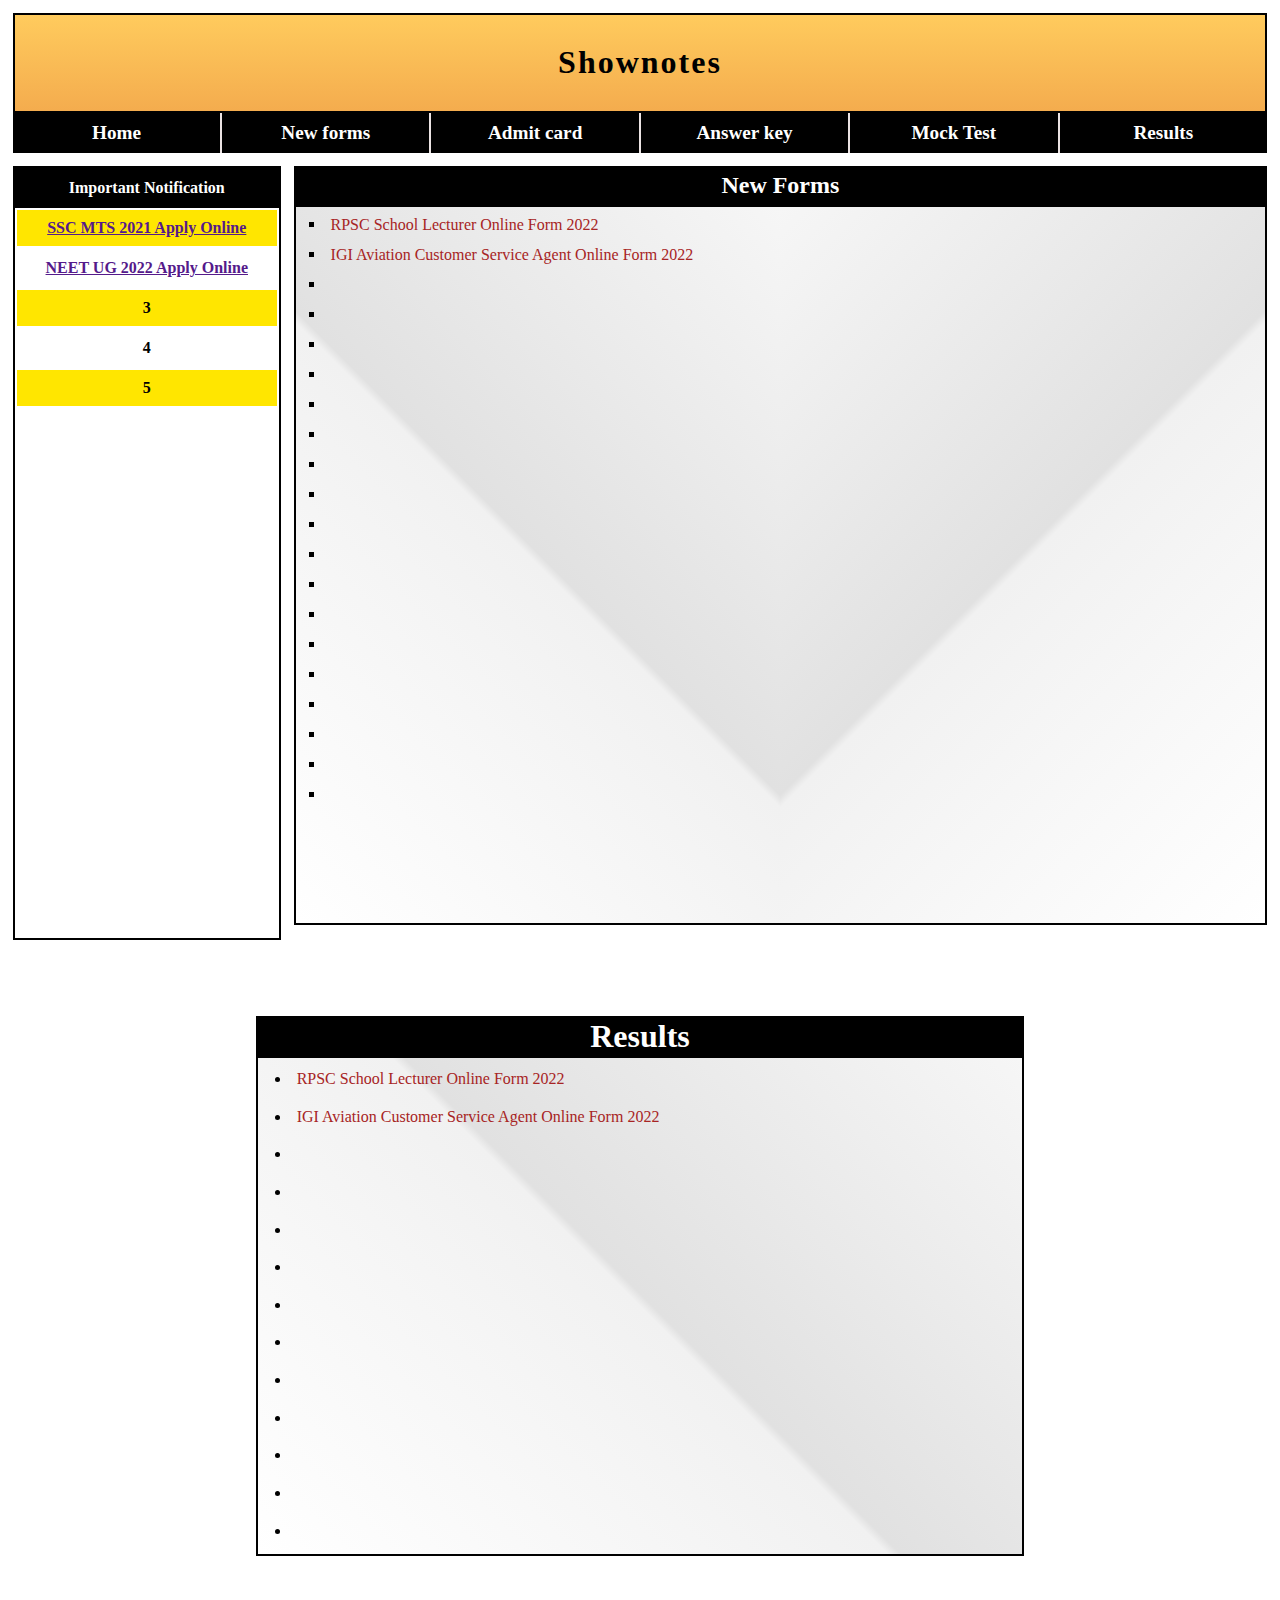
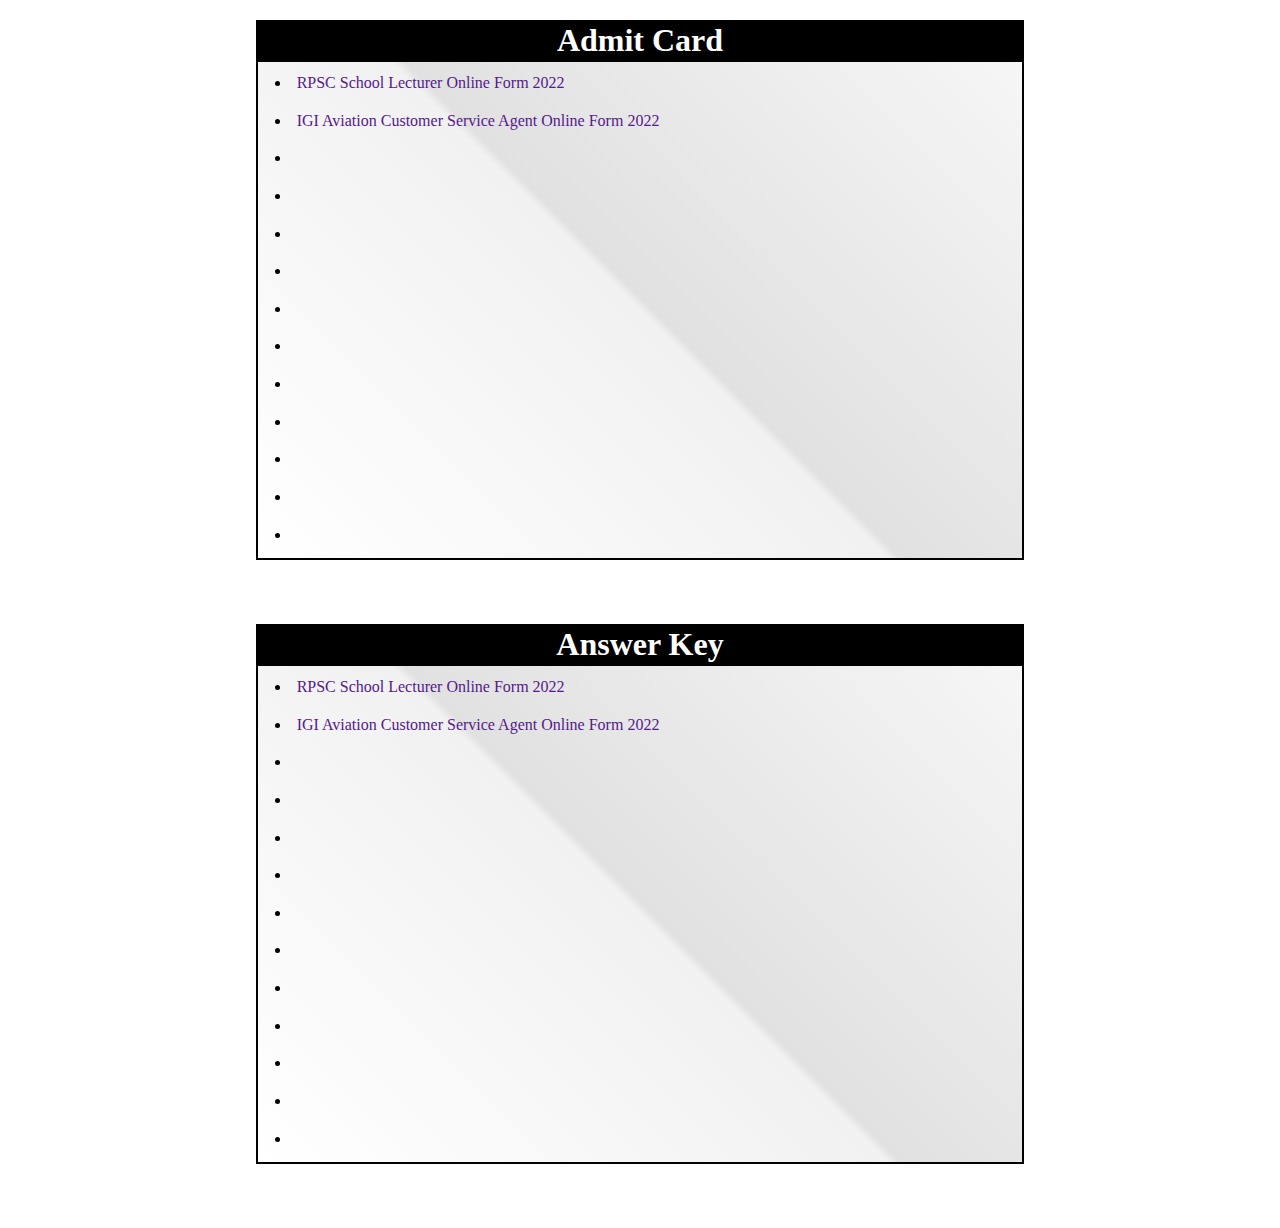
<file: form.html>
<!DOCTYPE html>
<html lang="en">

<head>
    <meta charset="UTF-8">
    <meta http-equiv="X-UA-Compatible" content="IE=edge">
    <meta name="viewport" content="width=device-width, initial-scale=1.0">
    <link rel="stylesheet" href="form.css">
    <title>Job form's</title>
</head>

<body>
    <header>
        <h1>shownotes</h1>
    </header>
    <nav>
        <div class="nav nav1"><a href="">Home</a></div>
        <div class="nav nav2"><a href="">New forms</a></div>
        <div class="nav nav3"><a href="">Admit card</a></div>
        <div class="nav nav4"><a href="">Answer key</a></div>
        <div class="nav nav5"><a href="">Mock Test</a></div>
        <div class="nav nav6"><a href="">Results</a></div>

    </nav>
    <!-- <div class="space"> ..</div> -->
    <section>
        <aside>
            <div class="head">Important Notification</div>
            <div class="column column1"><a href="">SSC MTS 2021
                Apply Online</a></div>
            <div class="column column2"><a href="">NEET UG 2022
                Apply Online</a></div>
            <div class="column column3">3</div>
            <div class="column column4">4</div>
            <div class="column column5">5</div>
        </aside>
        <div class="formy">
            <span>New Forms</span>
           <div class="form">
            <div class="form1">
                 <ul>
                     <li><a href="">RPSC School Lecturer Online Form 2022</a></li>
                 </ul>
                 <ul>
                     <li><a href="">IGI Aviation Customer Service Agent Online Form 2022</a></li>
                 </ul>
                 <ul>
                     <li><a href=""></a></li>
                 </ul>
                 <ul>
                     <li><a href=""></a></li>
                 </ul>
                 <ul>
                     <li><a href=""></a></li>
                 </ul>
                 <ul>
                     <li><a href=""></a></li>
                 </ul>
                 <ul>
                     <li><a href=""></a></li>
                 </ul>
                 <ul>
                     <li><a href=""></a></li>
                 </ul>
                 <ul>
                     <li><a href=""></a></li>
                 </ul>
                 <ul>
                     <li><a href=""></a></li>
                 </ul>
                 <ul>
                     <li><a href=""></a></li>
                 </ul>
                 <ul>
                     <li><a href=""></a></li>
                 </ul>
                 <ul>
                     <li><a href=""></a></li>
                 </ul>
                 <ul>
                     <li><a href=""></a></li>
                 </ul>
                 <ul>
                     <li><a href=""></a></li>
                 </ul>
                 <ul>
                     <li><a href=""></a></li>
                 </ul>
                 <ul>
                     <li><a href=""></a></li>
                 </ul>
                 <ul>
                     <li><a href=""></a></li>
                 </ul>
                 <ul>
                     <li><a href=""></a></li>
                 </ul>
                 <ul>
                     <li><a href=""></a></li>
                 </ul>

            </div>
            <div class="form2">

            </div>
           </div>
           
        </div>
       
    </section>
    <div class="reult">
        <h1>Results</h1>
        <div class="result">
            <ul>
                <li><a href="">RPSC School Lecturer Online Form 2022</a></li>
            </ul>
            <ul>
                <li><a href="">IGI Aviation Customer Service Agent Online Form 2022</a></li>
            </ul>
            <ul>
                <li><a href=""></a></li>
            </ul>
            <ul>
                <li><a href=""></a></li>
            </ul>
            <ul>
                <li><a href=""></a></li>
            </ul>
            <ul>
                <li><a href=""></a></li>
            </ul>
            <ul>
                <li><a href=""></a></li>
            </ul>
            <ul>
                <li><a href=""></a></li>
            </ul>
            <ul>
                <li><a href=""></a></li>
            </ul>
            <ul>
                <li><a href=""></a></li>
            </ul>
            <ul>
                <li><a href=""></a></li>
            </ul>
            <ul>
                <li><a href=""></a></li>
            </ul>
            <ul>
                <li><a href=""></a></li>
            </ul>
            <ul>
                <li><a href=""></a></li>
            </ul>
            <ul>
                <li><a href=""></a></li>
            </ul>
            <ul>
                <li><a href=""></a></li>
            </ul>
            <ul>
                <li><a href=""></a></li>
            </ul>
            <ul>
                <li><a href=""></a></li>
            </ul>
            <ul>
                <li><a href=""></a></li>
            </ul>
            <ul>
                <li><a href=""></a></li>
            </ul>
        </div>
    </div>
 <div class="adit">
     <h1>Admit Card</h1>
     <div class="admit">
            <ul>
                <li><a href="">RPSC School Lecturer Online Form 2022</a></li>
            </ul>
            <ul>
                <li><a href="">IGI Aviation Customer Service Agent Online Form 2022</a></li>
            </ul>
            <ul>
                <li><a href=""></a></li>
            </ul>
            <ul>
                <li><a href=""></a></li>
            </ul>
            <ul>
                <li><a href=""></a></li>
            </ul>
            <ul>
                <li><a href=""></a></li>
            </ul>
            <ul>
                <li><a href=""></a></li>
            </ul>
            <ul>
                <li><a href=""></a></li>
            </ul>
            <ul>
                <li><a href=""></a></li>
            </ul>
            <ul>
                <li><a href=""></a></li>
            </ul>
            <ul>
                <li><a href=""></a></li>
            </ul>
            <ul>
                <li><a href=""></a></li>
            </ul>
            <ul>
                <li><a href=""></a></li>
            </ul>
            <ul>
                <li><a href=""></a></li>
            </ul>
            <ul>
                <li><a href=""></a></li>
            </ul>
            <ul>
                <li><a href=""></a></li>
            </ul>
            <ul>
                <li><a href=""></a></li>
            </ul>
            <ul>
                <li><a href=""></a></li>
            </ul>
            <ul>
                <li><a href=""></a></li>
            </ul>
            <ul>
                <li><a href=""></a></li>
            </ul>
        </div>
 </div>
   <div class="ans">
       <h1>Answer Key</h1>
       <div class="answer">
            <ul>
                <li><a href="">RPSC School Lecturer Online Form 2022</a></li>
            </ul>
            <ul>
                <li><a href="">IGI Aviation Customer Service Agent Online Form 2022</a></li>
            </ul>
            <ul>
                <li><a href=""></a></li>
            </ul>
            <ul>
                <li><a href=""></a></li>
            </ul>
            <ul>
                <li><a href=""></a></li>
            </ul>
            <ul>
                <li><a href=""></a></li>
            </ul>
            <ul>
                <li><a href=""></a></li>
            </ul>
            <ul>
                <li><a href=""></a></li>
            </ul>
            <ul>
                <li><a href=""></a></li>
            </ul>
            <ul>
                <li><a href=""></a></li>
            </ul>
            <ul>
                <li><a href=""></a></li>
            </ul>
            <ul>
                <li><a href=""></a></li>
            </ul>
            <ul>
                <li><a href=""></a></li>
            </ul>
            <ul>
                <li><a href=""></a></li>
            </ul>
            <ul>
                <li><a href=""></a></li>
            </ul>
            <ul>
                <li><a href=""></a></li>
            </ul>
            <ul>
                <li><a href=""></a></li>
            </ul>
            <ul>
                <li><a href=""></a></li>
            </ul>
            <ul>
                <li><a href=""></a></li>
            </ul>
            <ul>
                <li><a href=""></a></li>
            </ul>
        </div>
   </div>     
        
</body>

</html>
</file>
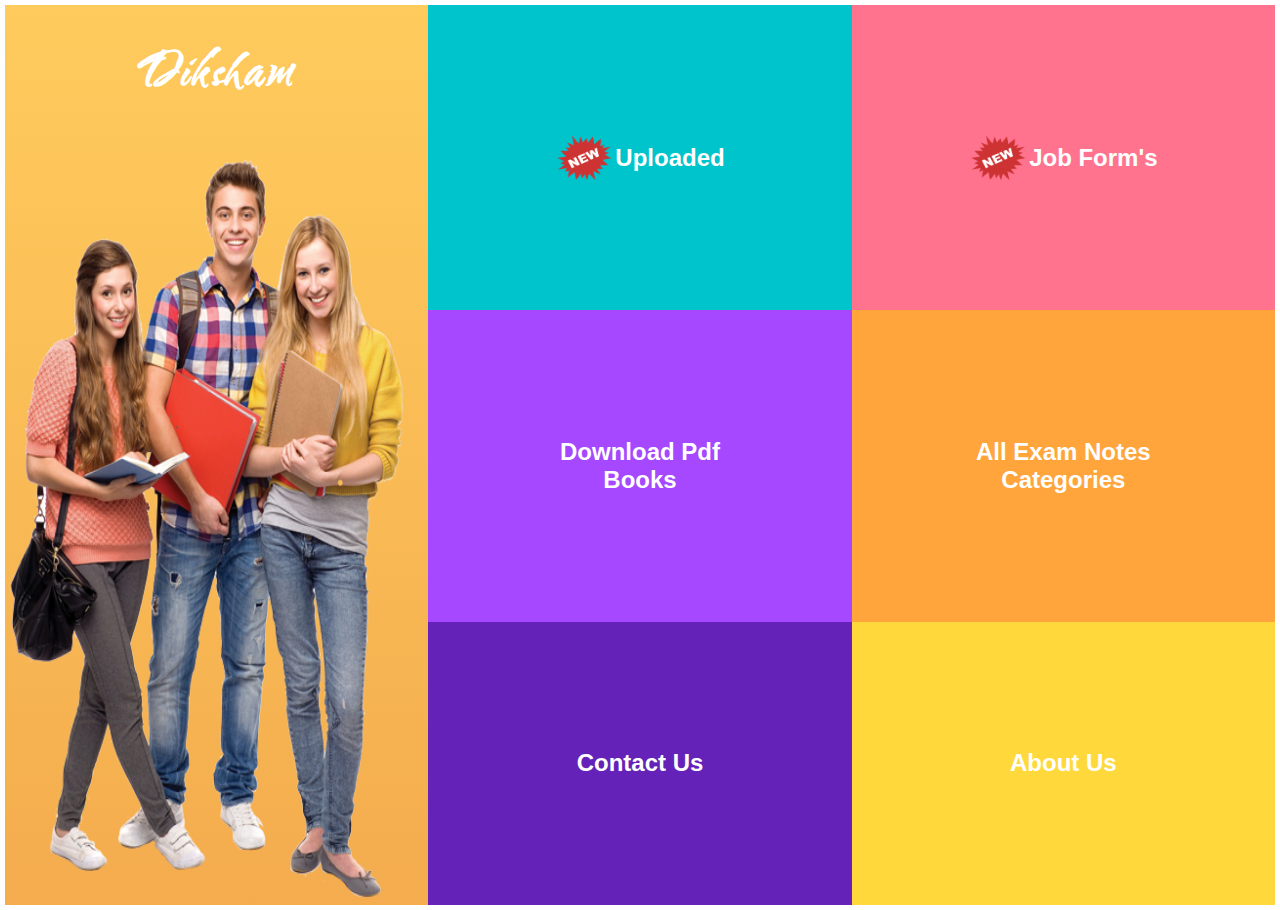
<file: Home2.html>
<!DOCTYPE html>
<html lang="en">

<head>
    <meta charset="UTF-8">
    <meta http-equiv="X-UA-Compatible" content="IE=edge">
    <meta name="viewport" content="width=device-width, initial-scale=1.0">
    <title>Notes</title>
    <link rel="preconnect" href="https://fonts.googleapis.com">
    <link rel="preconnect" href="https://fonts.gstatic.com" crossorigin>
    <link href="https://fonts.googleapis.com/css2?family=Water+Brush&display=swap" rel="stylesheet">
    <link rel="stylesheet" href="home2.css">
</head>

<body>
<div class="body">
    <div class="col">
        <div class="text">
            <h1>Diksham</h1>
        </div>
        <div class="coli"><img src="p1.png" alt=""></div>
    </div>

    <div class="col1">
        <div class="row">
           <a href=""> <sup ><img src="p2.png" alt=""></sup> Uploaded
            </a>
        </div>
        <div class="row1">
            <a href="exp.html">Download Pdf <br>
                Books
            </a>
        </div>
        <div class="row2">
            <a href="">
                Contact Us
            </a>
        </div>
    </div>
    <div class="col2">
        <div class="rowo">
            <a href="form.html"><sup ><img src="p2.png" alt=""></sup>Job 
                Form's
            </a>
            
        </div>
        <div class="rowo1">
            <a href="">All Exam Notes <br> Categories
            </a>
        </div>
        <div class="rowo2">
            <a href="">
                About Us<br>
                </a>
        </div>
    </div>

</div>
    
</body>

</html>
</file>
<file: form.css>
* {
    margin: 0;
    padding: 0;
    box-sizing: border-box;
}
body{
    scroll-behavior: smooth;
/* Permalink - use to edit and share this gradient: https://colorzilla.com/gradient-editor/#feffff+0,ddf1f9+35,a0d8ef+100;Blue+3D+%2318 */
background: rgb(255,255,255); /* Old browsers */

}

header {
    display: flex;
    align-items: center;
    justify-content: center;
    /* width: 100%; */
    height: 100px;
    background-color: red;
    color: rgb(0, 0, 0);
    text-transform: capitalize;
    letter-spacing: 2px;
    margin: 1%;
    margin-top: 0;
    margin-bottom: 0;
    /* Permalink - use to edit and share this gradient: https://colorzilla.com/gradient-editor/#ffffff+0,f6f6f6+47,ededed+100;White+3D+%231 */
background: rgb(255,255,255); /* Old browsers */
background: -moz-radial-gradient(center, ellipse cover,  rgba(255,255,255,1) 0%, rgba(246,246,246,1) 47%, rgba(237,237,237,1) 100%); /* FF3.6-15 */
background: -webkit-radial-gradient(center, ellipse cover,  rgba(255,255,255,1) 0%,rgba(246,246,246,1) 47%,rgba(237,237,237,1) 100%); /* Chrome10-25,Safari5.1-6 */
background: radial-gradient(ellipse at center,  rgba(255,255,255,1) 0%,rgba(246,246,246,1) 47%,rgba(237,237,237,1) 100%); /* W3C, IE10+, FF16+, Chrome26+, Opera12+, Safari7+ */
filter: progid:DXImageTransform.Microsoft.gradient( startColorstr='#ffffff', endColorstr='#ededed',GradientType=1 ); /* IE6-9 fallback on horizontal gradient */

border: 2px solid black;
margin-top: 1%;
background: linear-gradient( to bottom ,#ffcb5d, #f4ac4e);

}

nav {
    display: flex;
    align-items: center;
    justify-content: space-evenly;
    background-color: black;
    height: 40px;
    margin: 1%;
    margin-top: 0;
    margin-bottom: 0;
    /* border: 2px solid red; */
    
    border-top: none;
}
nav .nav{
    width: 100%;
    height: 100%;
    display: flex;
    align-items: center;
    justify-content: center;
    border-right: 2px solid rgb(235, 227, 227);

    
}


nav a {
    text-decoration: none;
    font-weight: 600;
    font-size: 1.2em;
    /* background-color: green; */
    color: white;
}

aside {
    border: 2px solid rgb(0, 0, 0);
    margin: 1%;
    height: 80vh;
    /* margin-top: 0; */
    margin-right: 0;
}

aside .head {
    width: 100%;
    height: 40px;
    display: flex;
    align-items: center;
    justify-content: center;
    background-color: rgb(0, 0, 0);
    border: 2px solid cyan(207, 59, 59);
    font-weight: 600;
    color: white;
}

aside .column {
    width: 100%;
    height: 40px;
    display: flex;
    align-items: center;
    justify-content: center;

    border: 2px solid white;
    font-weight: 600;
}
nav .nav6{
    border-right: none;
}

aside div:nth-child(even) {
    background-color: rgb(255, 230, 0);
}

section {
    display: flex;
    width: 100%;
    /* flex-direction: column; */
    /* gap: 1%; */
}

section span {
    text-align: center;
    font-size: 1.5em;
    padding: 5px;
    border: 1px solid rgb(0, 0, 0);
    color: white;
    font-weight: 600;
    background-color: rgb(0, 0, 0);
    display: block;
}

section aside {
    width: 22%;
    min-width: 250px;
    background-color: rgb(255, 255, 255);
    height: 86vh;
}

section .formy {
    width: 80%;
    margin: 1%;
    /* margin-top: 0; */

}

section .form {
    display: flex;
    background-color: rgb(252, 252, 252);
    width: 100%;
    height: 80vh;
    border: 2px solid rgb(0, 0, 0);

}

section .form1 {
    /* border: 2px solid white; */
    padding: 4px;
    width: 50%;
    overflow: hidden;
    /* Permalink - use to edit and share this gradient: https://colorzilla.com/gradient-editor/#ffffff+0,f1f1f1+50,e1e1e1+51,f6f6f6+100;White+Gloss+%231 */
background: rgb(255,255,255); /* Old browsers */
background: -moz-linear-gradient(45deg,  rgba(255,255,255,1) 0%, rgba(241,241,241,1) 50%, rgba(225,225,225,1) 51%, rgba(246,246,246,1) 100%); /* FF3.6-15 */
background: -webkit-linear-gradient(45deg,  rgba(255,255,255,1) 0%,rgba(241,241,241,1) 50%,rgba(225,225,225,1) 51%,rgba(246,246,246,1) 100%); /* Chrome10-25,Safari5.1-6 */
background: linear-gradient(45deg,  rgba(255,255,255,1) 0%,rgba(241,241,241,1) 50%,rgba(225,225,225,1) 51%,rgba(246,246,246,1) 100%); /* W3C, IE10+, FF16+, Chrome26+, Opera12+, Safari7+ */
filter: progid:DXImageTransform.Microsoft.gradient( startColorstr='#ffffff', endColorstr='#f6f6f6',GradientType=1 ); /* IE6-9 fallback on horizontal gradient */

/* background: #aaa; */

}

section .form1 ul {
    
    list-style-position: inside;
    display: flex;
    flex-direction: column;
    height: 30px;
    list-style-type: square;
    /* list-style: linear-gradient(red,blue,white); */
    width: 100%;
    padding-left: 9px;
    
    
}
section .form1 ul:hover{
    background-color: rgb(0, 0, 0);
    border-radius: 5px;
    color: white;
    
}
section .form1 ul:hover a{
  
    color: white;
    
}

section .form1 ul li{
    /* background-color: rgb(197, 197, 197); */
    position: relative;
    top: 4px;
    height: 23px;
    border-radius: 5px;
    width: 100%;
}
section .form1 ul a {
    position: relative;
    top: 1px;
    text-decoration: none;
    color: rgb(167, 36, 36);
    width: 300px;
    
}

section .form1 ul a:hover {
    text-decoration: none;
    color: rgb(255, 255, 255);
    width: 300px;
}
section .form2{
    width: 50%;
    height: 100%;
/* Permalink - use to edit and share this gradient: https://colorzilla.com/gradient-editor/#f6f6f6+0,e1e1e1+49,f1f1f1+50,ffffff+100 */
background: rgb(246,246,246); /* Old browsers */
background: -moz-linear-gradient(-45deg,  rgba(246,246,246,1) 0%, rgba(225,225,225,1) 49%, rgba(241,241,241,1) 50%, rgba(255,255,255,1) 100%); /* FF3.6-15 */
background: -webkit-linear-gradient(-45deg,  rgba(246,246,246,1) 0%,rgba(225,225,225,1) 49%,rgba(241,241,241,1) 50%,rgba(255,255,255,1) 100%); /* Chrome10-25,Safari5.1-6 */
background: linear-gradient(135deg,  rgba(246,246,246,1) 0%,rgba(225,225,225,1) 49%,rgba(241,241,241,1) 50%,rgba(255,255,255,1) 100%); /* W3C, IE10+, FF16+, Chrome26+, Opera12+, Safari7+ */
filter: progid:DXImageTransform.Microsoft.gradient( startColorstr='#f6f6f6', endColorstr='#ffffff',GradientType=1 ); /* IE6-9 fallback on horizontal gradient */

}
.reult {
    margin-left: 20%;
    margin-right: 20%;
    margin-top: 5%;
    margin-bottom: 5%;
}
.reult h1 {
    width: 100%;
    height: 40px;
    display: flex;
    align-items: center;
    justify-content: center;
    background-color: rgb(0, 0, 0);
    border: 2px solid cyan(207, 59, 59);
    font-weight: 600;
    color: white;

}

.result{
    border: 2px solid rgb(0, 0, 0);
    height: 500px;
    overflow: scroll;
    /* Permalink - use to edit and share this gradient: https://colorzilla.com/gradient-editor/#ffffff+0,f1f1f1+50,e1e1e1+51,f6f6f6+100;White+Gloss+%231 */
background: rgb(255,255,255); /* Old browsers */
background: -moz-linear-gradient(45deg,  rgba(255,255,255,1) 0%, rgba(241,241,241,1) 50%, rgba(225,225,225,1) 51%, rgba(246,246,246,1) 100%); /* FF3.6-15 */
background: -webkit-linear-gradient(45deg,  rgba(255,255,255,1) 0%,rgba(241,241,241,1) 50%,rgba(225,225,225,1) 51%,rgba(246,246,246,1) 100%); /* Chrome10-25,Safari5.1-6 */
background: linear-gradient(45deg,  rgba(255,255,255,1) 0%,rgba(241,241,241,1) 50%,rgba(225,225,225,1) 51%,rgba(246,246,246,1) 100%); /* W3C, IE10+, FF16+, Chrome26+, Opera12+, Safari7+ */
filter: progid:DXImageTransform.Microsoft.gradient( startColorstr='#ffffff', endColorstr='#f6f6f6',GradientType=1 ); /* IE6-9 fallback on horizontal gradient */

}
.result ul {
    margin: 1%;
    list-style-position: inside;
    display: flex;
    flex-direction: column;
    height: 30px;
    padding-left: 9px;

}
.result ul:hover{
    background-color: rgb(0, 0, 0);
    border-radius: 5px;
    color: white;
    
}
.result ul:hover a{
  
    color: white;
    
}
.result ul li{
    /* background-color: rgb(197, 197, 197); */
    position: relative;
    top: 4px;
    height: 23px;
    border-radius: 5px;
    width: 100%;
}

.result ul a {
    text-decoration: none;
    color: rgb(167, 36, 36);
    width: 300px;
}

.result ul a:hover {
    text-decoration: none;
    /* color: rgb(16, 60, 206); */
    width: 300px;
}

.adit {
   margin: 20%;
   margin-top: 5%;
   margin-bottom: 5%;
}
.adit h1 {
    width: 100%;
    height: 40px;
    display: flex;
    align-items: center;
    justify-content: center;
    background-color: rgb(0, 0, 0);
    border: 2px solid cyan(207, 59, 59);
    font-weight: 600;
    color: white;

}

.admit{
    border: 2px solid rgb(0, 0, 0);
    height: 500px;
    overflow: scroll;
    /* Permalink - use to edit and share this gradient: https://colorzilla.com/gradient-editor/#ffffff+0,f1f1f1+50,e1e1e1+51,f6f6f6+100;White+Gloss+%231 */
background: rgb(255,255,255); /* Old browsers */
background: -moz-linear-gradient(45deg,  rgba(255,255,255,1) 0%, rgba(241,241,241,1) 50%, rgba(225,225,225,1) 51%, rgba(246,246,246,1) 100%); /* FF3.6-15 */
background: -webkit-linear-gradient(45deg,  rgba(255,255,255,1) 0%,rgba(241,241,241,1) 50%,rgba(225,225,225,1) 51%,rgba(246,246,246,1) 100%); /* Chrome10-25,Safari5.1-6 */
background: linear-gradient(45deg,  rgba(255,255,255,1) 0%,rgba(241,241,241,1) 50%,rgba(225,225,225,1) 51%,rgba(246,246,246,1) 100%); /* W3C, IE10+, FF16+, Chrome26+, Opera12+, Safari7+ */
filter: progid:DXImageTransform.Microsoft.gradient( startColorstr='#ffffff', endColorstr='#f6f6f6',GradientType=1 ); /* IE6-9 fallback on horizontal gradient */

}
.admit ul {
    margin: 1%;
    list-style-position: inside;
    display: flex;
    flex-direction: column;
    height: 30px;
    padding-left: 9px;

}
.admit ul:hover{
    background-color: rgb(0, 0, 0);
    border-radius: 5px;
    color: white;
    
}
.admit ul:hover a{
  
    color: white;
    
}
.admit ul li{
    /* background-color: rgb(197, 197, 197); */
    position: relative;
    top: 4px;
    height: 23px;
    border-radius: 5px;
    width: 100%;
}

.admit ul a {
    text-decoration: none;
    /* color: rgb(167, 36, 36); */
    width: 300px;
}

.admit ul a:hover {
    text-decoration: none;
    color: rgb(16, 60, 206);
    width: 300px;
}
.ans {
margin-left: 20%;
margin-right: 20%;
margin-top: 5%;
margin-bottom: 5%;
/* height: 400px; */
}
.ans h1 {
    width: 100%;
    height: 40px;
    display: flex;
    align-items: center;
    justify-content: center;
    background-color: rgb(0, 0, 0);
    border: 2px solid cyan(207, 59, 59);
    font-weight: 600;
    color: white;

    /* position:sticky; */
}

.answer{
    border: 2px solid rgb(0, 0, 0);
    height: 500px;
    overflow: scroll;
    /* Permalink - use to edit and share this gradient: https://colorzilla.com/gradient-editor/#ffffff+0,f1f1f1+50,e1e1e1+51,f6f6f6+100;White+Gloss+%231 */
background: rgb(255,255,255); /* Old browsers */
background: -moz-linear-gradient(45deg,  rgba(255,255,255,1) 0%, rgba(241,241,241,1) 50%, rgba(225,225,225,1) 51%, rgba(246,246,246,1) 100%); /* FF3.6-15 */
background: -webkit-linear-gradient(45deg,  rgba(255,255,255,1) 0%,rgba(241,241,241,1) 50%,rgba(225,225,225,1) 51%,rgba(246,246,246,1) 100%); /* Chrome10-25,Safari5.1-6 */
background: linear-gradient(45deg,  rgba(255,255,255,1) 0%,rgba(241,241,241,1) 50%,rgba(225,225,225,1) 51%,rgba(246,246,246,1) 100%); /* W3C, IE10+, FF16+, Chrome26+, Opera12+, Safari7+ */
filter: progid:DXImageTransform.Microsoft.gradient( startColorstr='#ffffff', endColorstr='#f6f6f6',GradientType=1 ); /* IE6-9 fallback on horizontal gradient */

}
.answer ul {
    margin: 1%;
    list-style-position: inside;
    display: flex;
    flex-direction: column;
    height: 30px;
padding-left: 9px;
}
.answer ul:hover{
    background-color: rgb(0, 0, 0);
    border-radius: 5px;
    color: white;
    
}
.answer ul:hover a{
  
    color: white;
    
}
.answer ul li{
    /* background-color: rgb(197, 197, 197); */
    position: relative;
    top: 4px;
    height: 23px;
    border-radius: 5px;
    width: 100%;
}

.answer ul a {
    text-decoration: none;
    /* color: rgb(167, 36, 36); */
    width: 300px;
}

.answer ul a:hover {
    text-decoration: none;
    color: rgb(16, 60, 206);
    width: 300px;
}
</file>
<file: home2.css>
*{ margin: 0; padding: 0; box-sizing: border-box;}
body{
    margin: 5px;
    /* background-color: black; */
}
.body{
    display: grid;
    height: 100vhvh;
    width: 100%;
    grid-template-columns: 1fr 1fr 1fr;
    
    
    
}
@media (max-width:750px){
 .body{
     grid-template-columns: 250px 1fr 1fr;
 }
 a{
     font-size: 100%;
 }
}
@media (max-width:650px){
 .body{
     grid-template-columns: 1fr;
     grid-template-rows: 1fr 1fr 1fr;
 }
 a{
     font-size: 80%;
 }
}
sup{
    height: 50px;
    width: 60px;
}
sup img{
    height: 100%;
    width: 100%;
}

.col{
    background: linear-gradient( to bottom ,#ffcb5d, #f4ac4e);
    display: flex;
    flex-direction: column;
    width: 100%;
    min-width: 250px;
}
.col .text{
    align-items: center;
    width: 100%;
    height: 15vh;
    /* background-color: red; */
}
.col .text h1{
    align-items: center;
    height: 100%;
    font-size: 2.8em;
    color: white;
    font-family: 'Water Brush', cursive;
    display: flex;
    letter-spacing: 3px;
    justify-content: center;
    text-align: center;
}
.coli {
    display: flex;
    height: 85vh;
    width: 100%;
    justify-content: center;
    align-items: flex-end;
}

.col img{
    height: 100%;
    width: 100%;
    transition: .5s;

}
img:hover{
    transform: scale(1.01);
}

.col1{
    display: grid;
    background-color: beige;

}
.row{
    background-color: #00c4cc;
}
.row1{
    background-color: #a548ff;
}
.row2{
    background-color: #6422b8;
}
.col2{
    display: grid;
    background-color: beige;

}
.rowo{
    background-color: #ff738e;
}
.rowo1{
    background-color: #ffa53b;
}
.rowo2{
    background-color: #ffd93b;
}
a{
    text-decoration: none;
    text-align: center;
    color: white;
    font-size: 150%;
    font-family: -apple-system, BlinkMacSystemFont, 'Segoe UI', Roboto, Oxygen, Ubuntu, Cantarell, 'Open Sans', 'Helvetica Neue', sans-serif;
    font-weight: 600;
    display: flex;
    align-items: center;
    justify-content: center;
    height: 100%;
    width: 100%;
    transition: .5s;
}
a:hover{
transform: scale(1.3);
}
.row:hover{
    background-color: black;

}
.row1:hover{
    background-color: black;

}
.row2:hover{
    background-color: black;

}
.rowo:hover{
    background-color: black;

}
.rowo1:hover{
    background-color: black;

}
.rowo2:hover{
    background-color: black;

}
</file>
